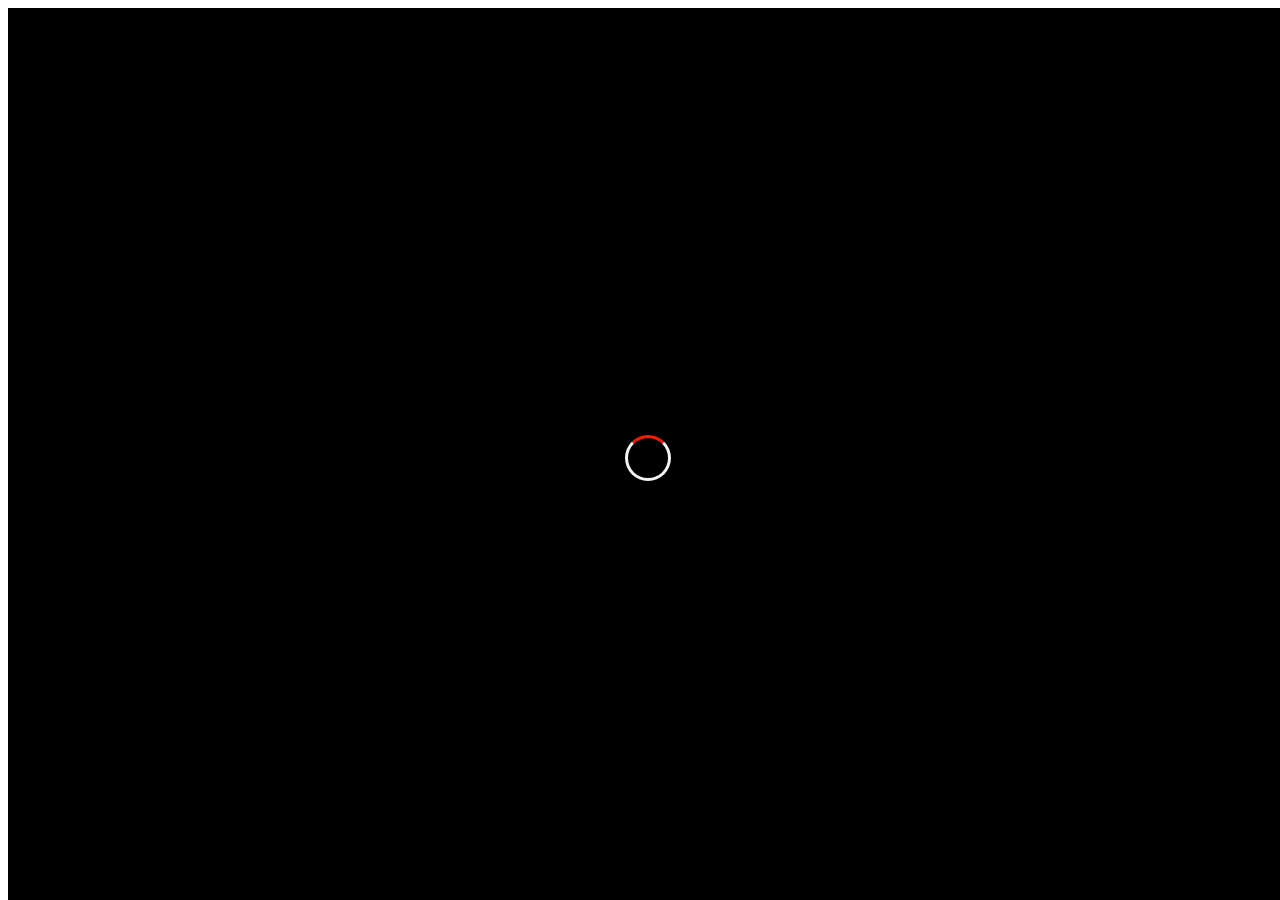
<file: Loader.html>
<!DOCTYPE html>
<html lang="en">
  <head>
    <meta charset="UTF-8" />
    <meta name="viewport" content="width=device-width, initial-scale=1.0" />
    <title>Document</title>
  </head>
  <body>
    <script>
      window.addEventListener("load", function () {
        const el = document.querySelector(".loaderSite");

        const myTimeout = setTimeout(myGreeting, 800);
        function myGreeting() {
          el.classList.add("hideLoader");
        }
      });
    </script>

    <div class="loaderSite">
      <div class="loader"></div>
    </div>
    <style>
      .loader {
        border: 3px solid #f3f3f3;
        border-radius: 50%;
        border-top: 3px solid #f81d00;
        width: 40px;
        height: 40px;
        -webkit-animation: spin 0.4s linear infinite; /* Safari */
        animation: spin 0.4s linear infinite;
      }

      /* Safari */
      @-webkit-keyframes spin {
        0% {
          -webkit-transform: rotate(0deg);
        }
        100% {
          -webkit-transform: rotate(360deg);
        }
      }

      @keyframes spin {
        0% {
          transform: rotate(0deg);
        }
        100% {
          transform: rotate(360deg);
        }
      }

      .loaderSite {
        width: 100%;
        height: 100%;
        position: fixed;
        background-color: #000;
        z-index: 999;
        display: flex;
        justify-content: center;
        align-items: center;
        visibility: visible;
        opacity: 1;
        transition: all 0.5s;
      }
      .hideLoader {
        opacity: 0;
        visibility: hidden;
      }
    </style>
  </body>
</html>
</file>
